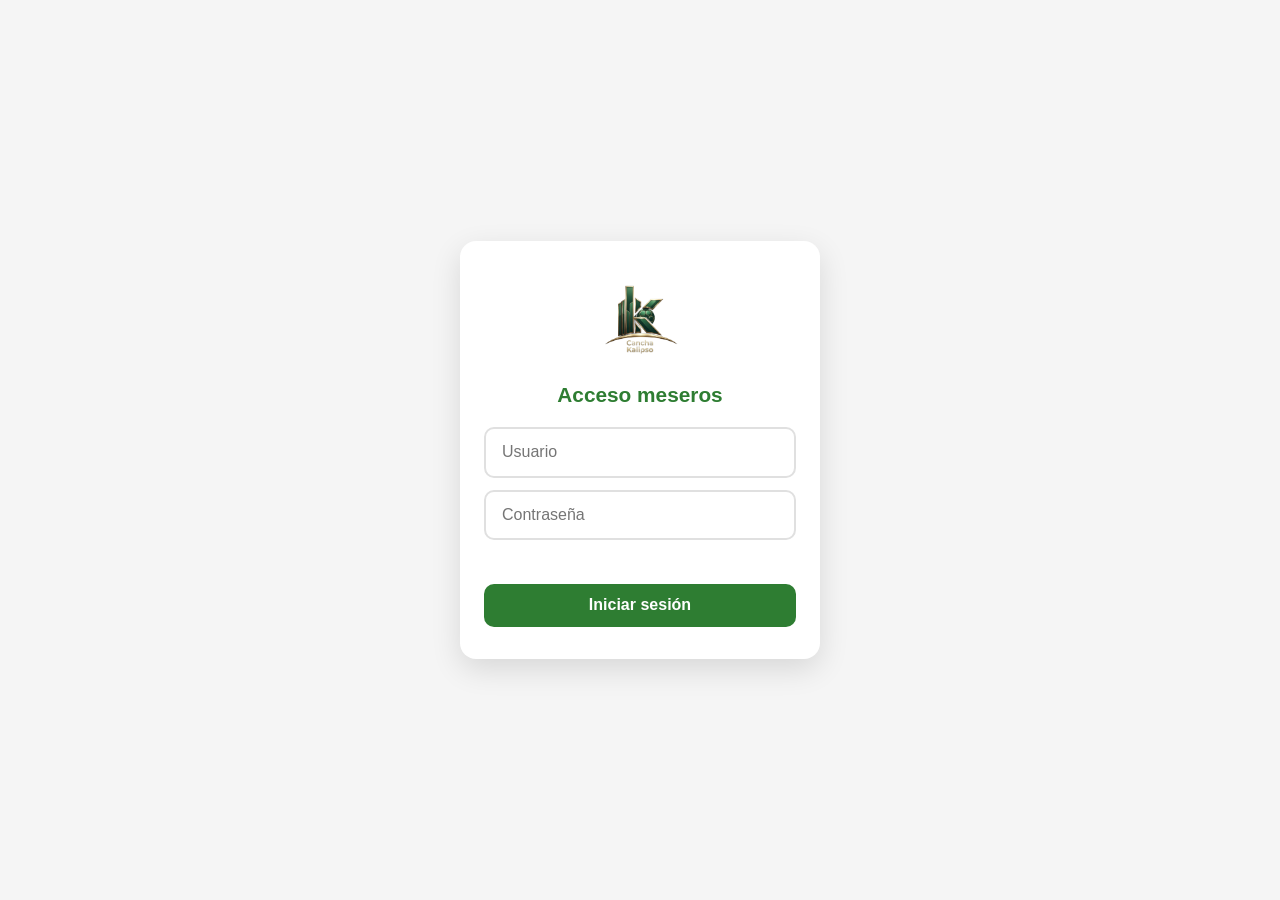
<file: frontend/mesero.html>
<!DOCTYPE html>
<html lang="es">
<head>
    <meta charset="UTF-8">
    <meta name="viewport" content="width=device-width, initial-scale=1.0, maximum-scale=1.0, user-scalable=no">
    <title>Caja Móvil - Cancha de Kalipso</title>
    <link rel="stylesheet" href="css/mesero.css">
</head>
<body>
    <!-- LOGIN -->
    <div id="loginView" class="mobile-view">
        <div class="login-card">
            <img src="img/logo-kalipso.png" alt="Cancha de Kalipso" class="login-logo">
            <h2>Acceso meseros</h2>
            <form id="loginForm" class="login-form">
                <input type="text" id="usuario" placeholder="Usuario" required autocomplete="username">
                <input type="password" id="password" placeholder="Contraseña" required autocomplete="current-password">
                <p id="loginError" class="login-error"></p>
                <button type="submit" class="btn btn-primary btn-block">Iniciar sesión</button>
            </form>
        </div>
    </div>

    <!-- POS MÓVIL -->
    <div id="posView" class="mobile-view hidden">
        <header class="mobile-header">
            <div class="header-info">
                <span class="sync-indicator" id="syncIndicator">●</span>
                <span id="userName">Mesero</span>
            </div>
            <button id="btnLogout" class="btn btn-small">Salir</button>
        </header>

        <main class="pos-container">
            <!-- Panel superior: mesas -->
            <section class="mesas-section">
                <h3>Mesas</h3>
                <div id="mesasGrid" class="mesas-grid"></div>
            </section>

            <!-- Panel inferior: cuenta activa -->
            <section class="cuenta-section">
                <div class="cuenta-header">
                    <h3 id="tituloCuenta">Selecciona una mesa</h3>
                    <span id="subtotalCuenta" class="subtotal">$0,00</span>
                </div>

                <div id="itemsCuenta" class="items-cuenta">
                    <p class="empty">Ninguna mesa seleccionada</p>
                </div>

                <div id="agregarBox" class="agregar-box hidden">
                    <select id="selectItem"></select>
                    <div class="cantidad-row">
                        <button type="button" id="btnMenos" class="btn btn-round">−</button>
                        <input type="number" id="cantidadItem" value="1" min="1" step="1" inputmode="numeric">
                        <button type="button" id="btnMas" class="btn btn-round">+</button>
                    </div>
                    <button type="button" id="btnAgregarItem" class="btn btn-primary btn-block">Agregar a la cuenta</button>
                </div>

                <div class="acciones-cuenta">
                    <button type="button" id="btnCerrarMesa" class="btn btn-success btn-block hidden">Cerrar mesa</button>
                    <button type="button" id="btnCancelarSeleccion" class="btn btn-secondary btn-block hidden">Cancelar selección</button>
                </div>
            </section>
        </main>
    </div>

    <script src="js/mesero.js"></script>
</body>
</html>
</file>
<file: frontend/css/mesero.css>
:root {
    --primary: #2e7d32;
    --primary-dark: #1b5e20;
    --primary-light: #4caf50;
    --accent: #f39c12;
    --accent-dark: #d35400;
    --bg: #f5f5f5;
    --card: #ffffff;
    --text: #333;
    --text-muted: #777;
    --border: #e0e0e0;
    --danger: #e74c3c;
    --success: #27ae60;
    --shadow: rgba(0, 0, 0, 0.12);
}

* {
    margin: 0;
    padding: 0;
    box-sizing: border-box;
    -webkit-tap-highlight-color: transparent;
}

body {
    font-family: 'Segoe UI', Tahoma, Geneva, Verdana, sans-serif;
    background: var(--bg);
    color: var(--text);
    height: 100vh;
    overflow: hidden;
}

.hidden {
    display: none !important;
}

/* ===== VISTAS ===== */
.mobile-view {
    height: 100vh;
    display: flex;
    flex-direction: column;
}

/* ===== LOGIN ===== */
.login-card {
    background: var(--card);
    margin: auto;
    padding: 2rem 1.5rem;
    border-radius: 16px;
    box-shadow: 0 10px 30px var(--shadow);
    text-align: center;
    width: 90%;
    max-width: 360px;
}

.login-logo {
    height: 90px;
    margin-bottom: 1rem;
}

.login-card h2 {
    color: var(--primary);
    margin-bottom: 1.25rem;
    font-size: 1.3rem;
}

.login-form {
    display: flex;
    flex-direction: column;
    gap: 0.75rem;
}

.login-form input,
select,
input[type="number"] {
    padding: 0.9rem 1rem;
    border: 2px solid var(--border);
    border-radius: 10px;
    font-size: 1rem;
    width: 100%;
    background: var(--card);
}

.login-form input:focus,
select:focus,
input[type="number"]:focus {
    outline: none;
    border-color: var(--primary-light);
}

.login-error {
    color: var(--danger);
    font-size: 0.85rem;
    min-height: 1.2rem;
}

/* ===== HEADER ===== */
.mobile-header {
    background: var(--primary);
    color: white;
    padding: 0.75rem 1rem;
    display: flex;
    justify-content: space-between;
    align-items: center;
    box-shadow: 0 2px 8px var(--shadow);
}

.header-info {
    display: flex;
    align-items: center;
    gap: 0.5rem;
    font-weight: 600;
}

.sync-indicator {
    color: var(--success);
    font-size: 0.8rem;
    transition: color 0.3s;
}

.sync-indicator.syncing {
    color: var(--accent);
}

/* ===== BOTONES ===== */
.btn {
    border: none;
    border-radius: 10px;
    padding: 0.8rem 1rem;
    font-size: 1rem;
    font-weight: 600;
    cursor: pointer;
    transition: transform 0.1s, opacity 0.2s;
    text-align: center;
}

.btn:active {
    transform: scale(0.98);
}

.btn-primary {
    background: var(--primary);
    color: white;
}

.btn-success {
    background: var(--success);
    color: white;
}

.btn-secondary {
    background: #e0e0e0;
    color: var(--text);
}

.btn-danger {
    background: var(--danger);
    color: white;
}

.btn-small {
    padding: 0.5rem 0.75rem;
    font-size: 0.85rem;
    background: rgba(255, 255, 255, 0.2);
    color: white;
}

.btn-block {
    display: block;
    width: 100%;
}

.btn-round {
    width: 44px;
    height: 44px;
    border-radius: 50%;
    padding: 0;
    font-size: 1.3rem;
    background: var(--primary);
    color: white;
    display: flex;
    align-items: center;
    justify-content: center;
}

/* ===== POS CONTAINER ===== */
.pos-container {
    flex: 1;
    display: flex;
    flex-direction: column;
    overflow: hidden;
}

/* ===== SECCIÓN MESAS ===== */
.mesas-section {
    background: var(--card);
    padding: 1rem;
    border-bottom: 1px solid var(--border);
    flex-shrink: 0;
    max-height: 45vh;
    overflow-y: auto;
}

.mesas-section h3 {
    font-size: 1rem;
    color: var(--text-muted);
    margin-bottom: 0.75rem;
    text-transform: uppercase;
    letter-spacing: 0.5px;
}

.mesas-grid {
    display: grid;
    grid-template-columns: repeat(auto-fill, minmax(90px, 1fr));
    gap: 0.75rem;
}

.card-mesa {
    background: linear-gradient(135deg, #fafafa 0%, #f0f0f0 100%);
    border: 2px solid var(--border);
    border-radius: 12px;
    padding: 0.85rem 0.5rem;
    text-align: center;
    cursor: pointer;
    transition: all 0.2s;
    min-height: 80px;
    display: flex;
    flex-direction: column;
    justify-content: center;
    align-items: center;
}

.card-mesa strong {
    display: block;
    font-size: 1.05rem;
    margin-bottom: 0.25rem;
}

.card-mesa small {
    font-size: 0.7rem;
    color: var(--text-muted);
}

.card-mesa.selected {
    border-color: var(--accent);
    background: linear-gradient(135deg, #fff3e0 0%, #ffe0b2 100%);
    box-shadow: 0 0 0 3px rgba(243, 156, 18, 0.25);
}

.card-mesa.occupied {
    background: linear-gradient(135deg, #c8e6c9 0%, #a5d6a7 100%);
    border-color: var(--primary-light);
    color: var(--primary-dark);
}

.card-mesa.occupied.selected {
    border-color: var(--accent);
    border-width: 3px;
    background: linear-gradient(135deg, #c8e6c9 0%, #ffe0b2 100%);
    box-shadow: 0 0 0 4px rgba(243, 156, 18, 0.35);
}

/* ===== SECCIÓN CUENTA ===== */
.cuenta-section {
    flex: 1;
    display: flex;
    flex-direction: column;
    overflow: hidden;
    background: var(--card);
}

.cuenta-header {
    display: flex;
    justify-content: space-between;
    align-items: center;
    padding: 1rem;
    border-bottom: 1px solid var(--border);
}

.cuenta-header h3 {
    font-size: 1.1rem;
}

.subtotal {
    font-size: 1.2rem;
    font-weight: 700;
    color: var(--primary-dark);
}

.items-cuenta {
    flex: 1;
    overflow-y: auto;
    padding: 0.5rem 1rem;
}

.items-cuenta .empty {
    color: var(--text-muted);
    text-align: center;
    padding: 2rem 0;
}

.item-row {
    display: flex;
    justify-content: space-between;
    align-items: center;
    padding: 0.75rem 0;
    border-bottom: 1px solid var(--border);
}

.item-row:last-child {
    border-bottom: none;
}

.item-info {
    flex: 1;
}

.item-info .name {
    font-weight: 600;
}

.item-info .qty {
    font-size: 0.85rem;
    color: var(--text-muted);
}

.item-total {
    font-weight: 700;
    color: var(--primary-dark);
}

.qty .origen {
    display: inline-block;
    padding: 0.1rem 0.35rem;
    border-radius: 999px;
    font-size: 0.7rem;
    font-weight: 700;
    text-transform: uppercase;
    margin-left: 0.3rem;
}

.qty .origen.caja {
    background: #1976d2;
    color: #fff;
}

.qty .origen.mesero {
    background: #ff9800;
    color: #fff;
}

/* ===== AGREGAR BOX ===== */
.agregar-box {
    padding: 1rem;
    border-top: 1px solid var(--border);
    background: #fafafa;
    display: flex;
    flex-direction: column;
    gap: 0.75rem;
}

.cantidad-row {
    display: flex;
    align-items: center;
    justify-content: center;
    gap: 1rem;
}

.cantidad-row input {
    width: 80px;
    text-align: center;
    font-size: 1.2rem;
    padding: 0.6rem;
}

.acciones-cuenta {
    padding: 1rem;
    display: flex;
    flex-direction: column;
    gap: 0.6rem;
}

/* ===== CLIENTE MESA ===== */
.cliente-body {
    display: flex;
    align-items: center;
    justify-content: center;
    padding: 1rem;
    min-height: 100vh;
    overflow-y: auto;
}

.cliente-card {
    background: var(--card);
    width: 100%;
    max-width: 420px;
    border-radius: 16px;
    box-shadow: 0 10px 30px var(--shadow);
    padding: 1.5rem;
    text-align: center;
}

.cliente-logo {
    height: 80px;
    margin-bottom: 1rem;
}

.cliente-card h2 {
    color: var(--primary);
    margin-bottom: 0.5rem;
}

.estado-cuenta {
    display: flex;
    align-items: center;
    justify-content: center;
    gap: 0.4rem;
    color: var(--text-muted);
    font-size: 0.85rem;
    margin-bottom: 1rem;
}

.cliente-total {
    display: flex;
    justify-content: space-between;
    align-items: center;
    padding: 1rem 0;
    margin-top: 0.5rem;
    border-top: 2px solid var(--primary-light);
    font-size: 1.2rem;
}

.cliente-total strong {
    color: var(--primary-dark);
    font-size: 1.4rem;
}

.cliente-footer {
    margin-top: 1.5rem;
    color: var(--text-muted);
    font-size: 0.8rem;
}

/* ===== SCROLLBAR ===== */
::-webkit-scrollbar {
    width: 6px;
}

::-webkit-scrollbar-thumb {
    background: #ccc;
    border-radius: 3px;
}

/* ===== UTILIDADES ===== */
.text-center {
    text-align: center;
}

@media (max-width: 360px) {
    .mesas-grid {
        grid-template-columns: repeat(3, 1fr);
    }
}
</file>
